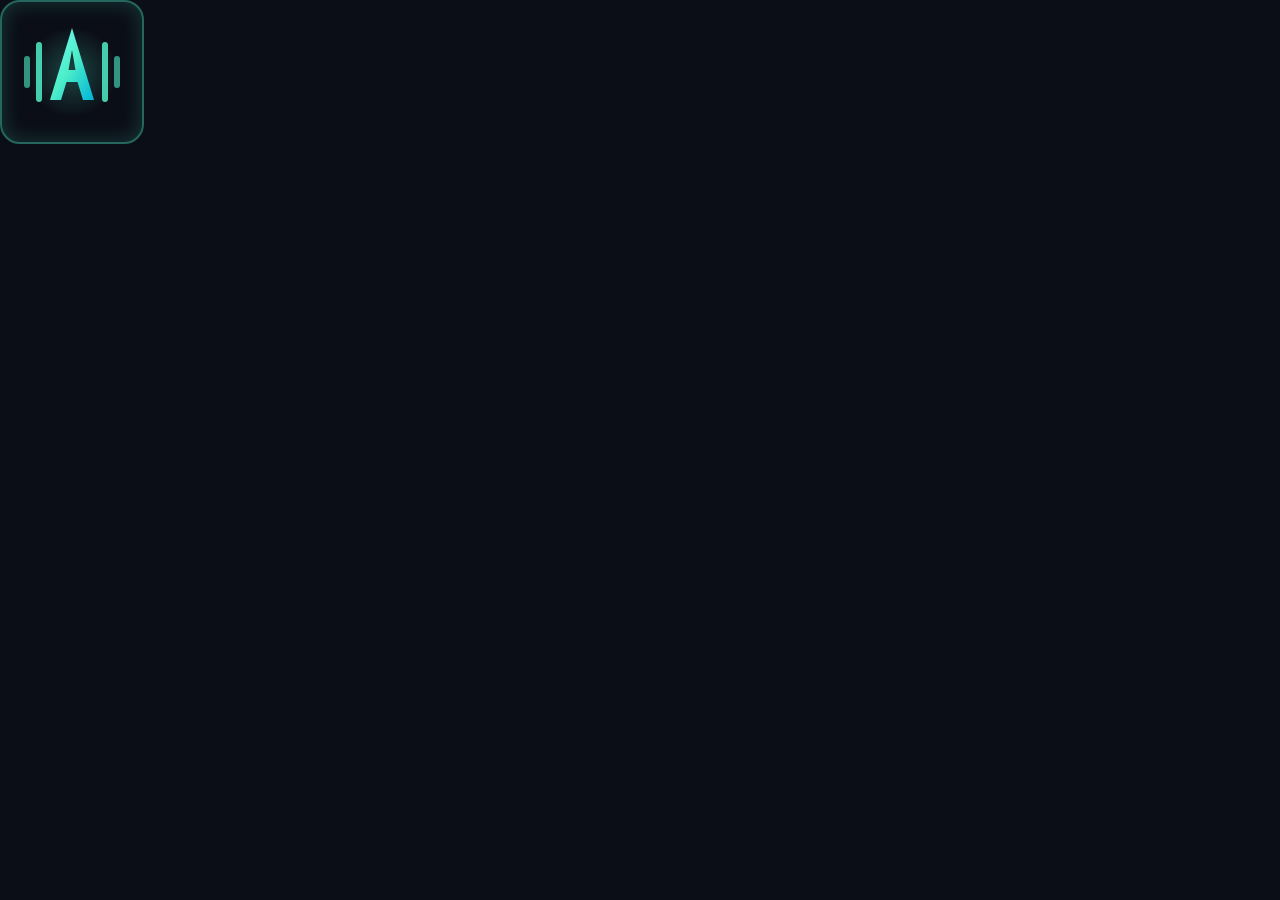
<file: cover_icon.html>
<!DOCTYPE html>
<html>
<head>
<meta charset="utf-8">
<style>
  * { margin:0; padding:0; box-sizing:border-box; }
  body {
    width: 144px;
    height: 144px;
    background: #0b0e17;
    display: flex;
    align-items: center;
    justify-content: center;
    border-radius: 20px;
    border: 2px solid rgba(77, 238, 200, 0.4);
    box-shadow: inset 0 0 20px rgba(77, 238, 200, 0.2);
    overflow: hidden;
  }
  svg {
    width: 120px;
    height: 120px;
  }
</style>
</head>
<body>
<svg viewBox="0 0 120 120" fill="none" xmlns="http://www.w3.org/2000/svg">
  <!-- Ambient glow circle -->
  <circle cx="60" cy="60" r="45" fill="url(#neonGlow)" opacity="0.25"/>
  <defs>
    <radialGradient id="neonGlow" cx="50%" cy="50%" r="50%">
      <stop offset="0%" stop-color="#4deec8" stop-opacity="1"/>
      <stop offset="100%" stop-color="#4deec8" stop-opacity="0"/>
    </radialGradient>
    <linearGradient id="neonGrad" x1="0%" y1="0%" x2="100%" y2="100%">
      <stop offset="0%" stop-color="#7df9ff"/>
      <stop offset="50%" stop-color="#4deec8"/>
      <stop offset="100%" stop-color="#00b4d8"/>
    </linearGradient>
  </defs>

  <!-- Soundwave bars left -->
  <rect x="12" y="44" width="6" height="32" rx="3" fill="#4deec8" opacity="0.6"/>
  <rect x="24" y="30" width="6" height="60" rx="3" fill="#4deec8" opacity="0.85"/>
  
  <!-- Audenic Geometric A Monogram -->
  <path d="M60 16L38 88H49L54.5 70H65.5L71 88H82L60 16ZM60 38L63.5 58H56.5L60 38Z" fill="url(#neonGrad)"/>
  
  <!-- Soundwave bars right -->
  <rect x="90" y="30" width="6" height="60" rx="3" fill="#4deec8" opacity="0.85"/>
  <rect x="102" y="44" width="6" height="32" rx="3" fill="#4deec8" opacity="0.6"/>
</svg>
</body>
</html>
</file>
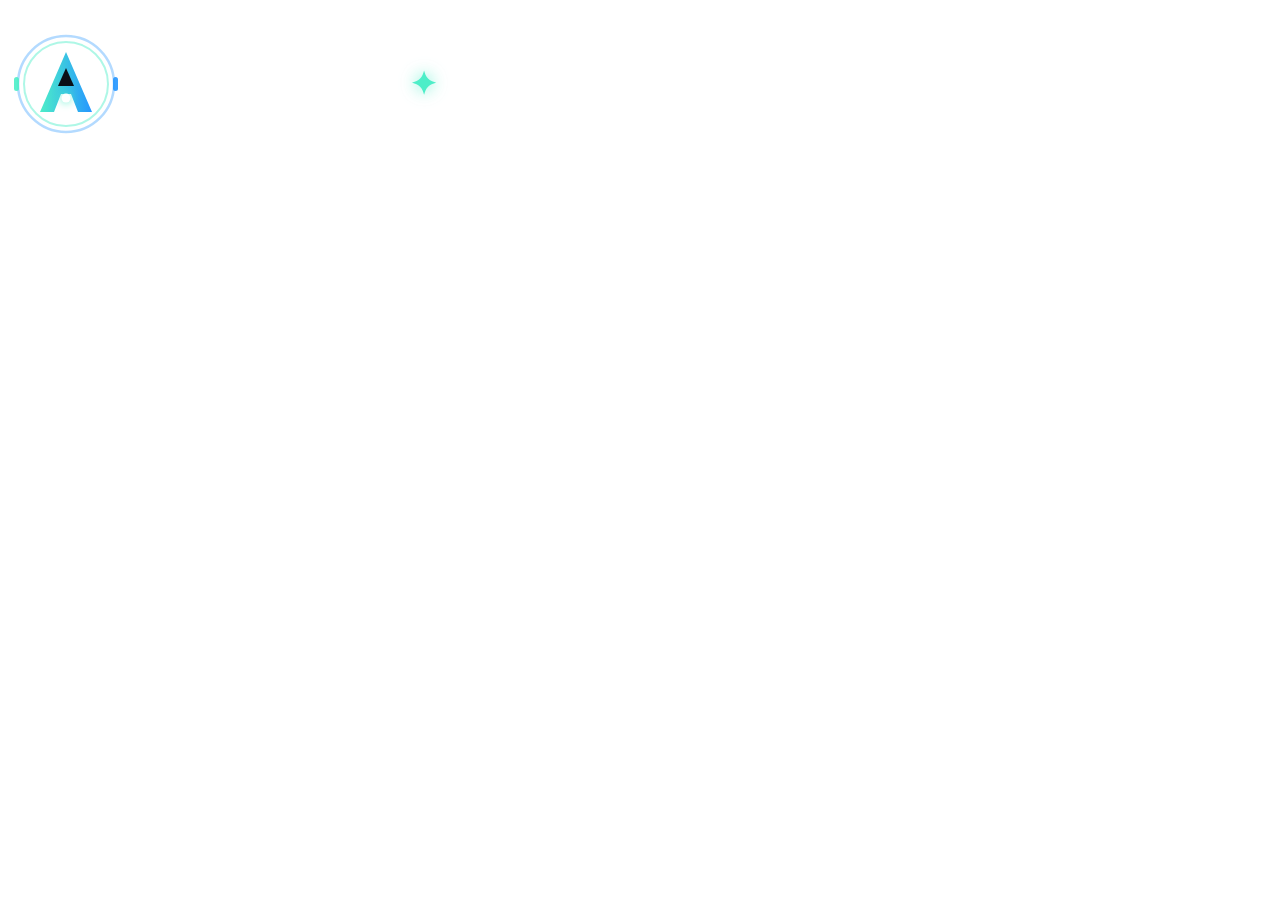
<file: header_render.html>
<!DOCTYPE html>
<html>
<head>
<meta charset="utf-8">
<style>
  * { margin: 0; padding: 0; box-sizing: border-box; }
  body {
    background: transparent;
    width: 582px;
    height: 168px;
    overflow: hidden;
    display: flex;
    align-items: center;
    font-family: -apple-system, BlinkMacSystemFont, "Segoe UI", Roboto, "Helvetica Neue", Arial, sans-serif;
  }
  .container {
    display: flex;
    align-items: center;
    gap: 18px;
    padding-left: 12px;
  }
  .wordmark {
    font-size: 52px;
    font-weight: 800;
    letter-spacing: 0.08em;
    color: #ffffff;
    text-transform: uppercase;
    display: flex;
    align-items: center;
    line-height: 1;
  }
  .accent {
    color: #4deec8;
  }
  .sparkle {
    display: inline-block;
    margin-left: 6px;
    color: #4deec8;
    font-size: 32px;
    filter: drop-shadow(0 0 8px rgba(77, 238, 200, 0.8));
  }
</style>
</head>
<body>
<div class="container">
  <!-- Audenic Neon Logo Vector -->
  <svg width="108" height="108" viewBox="0 0 108 108" fill="none" xmlns="http://www.w3.org/2000/svg">
    <!-- Outer Glow Ring -->
    <circle cx="54" cy="54" r="48" stroke="#2596ff" stroke-width="2.5" stroke-opacity="0.35"/>
    <circle cx="54" cy="54" r="42" stroke="#4deec8" stroke-width="2" stroke-opacity="0.45"/>
    <!-- Equalizer Micro-Accents -->
    <rect x="2" y="47" width="5" height="14" rx="2.5" fill="#4deec8" fill-opacity="0.9"/>
    <rect x="101" y="47" width="5" height="14" rx="2.5" fill="#2596ff" fill-opacity="0.9"/>
    <!-- Stylized Geometric 'A' Vector -->
    <path d="M54 22L28 82H42L49 64H59L66 82H80L54 22Z" fill="url(#audenic_grad)"/>
    <!-- Inner Notch -->
    <polygon points="54,38 46,56 62,56" fill="#0b0e17"/>
    <!-- Core Sonic Core -->
    <circle cx="54" cy="68" r="4.5" fill="#ffffff" filter="drop-shadow(0 0 4px #4deec8)"/>
    <defs>
      <linearGradient id="audenic_grad" x1="28" y1="52" x2="80" y2="52" gradientUnits="userSpaceOnUse">
        <stop stop-color="#4deec8"/>
        <stop offset="1" stop-color="#2596ff"/>
      </linearGradient>
    </defs>
  </svg>

  <!-- High-Craft Wordmark -->
  <div class="wordmark">
    AUDENIC<span class="sparkle">&#10022;</span>
  </div>
</div>
</body>
</html>
</file>
